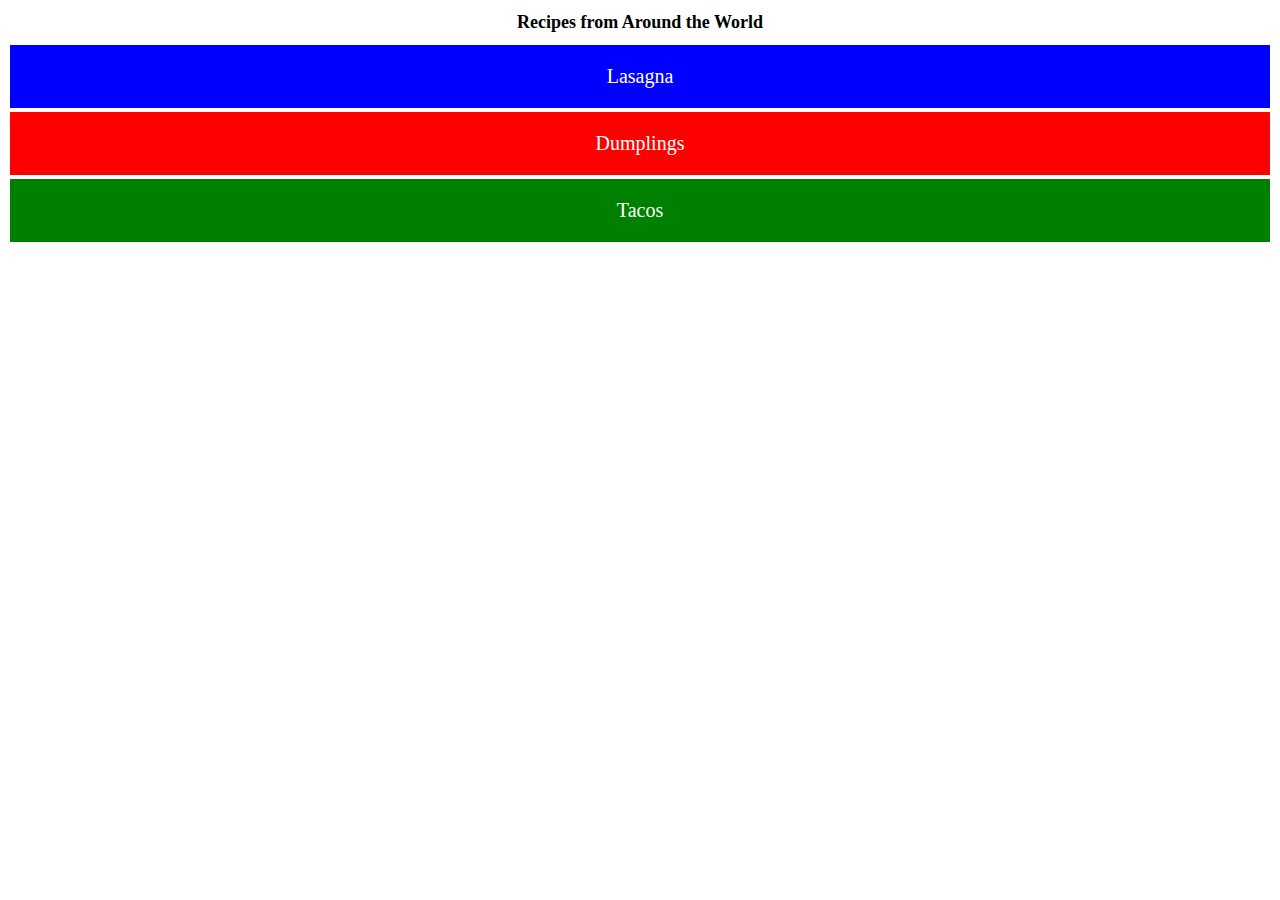
<file: index.html>
<!DOCTYPE html>
<html lang="en">
<head>
  <meta charset="UTF-8">
  <meta name="viewport" content="width=device-width, initial-scale=1.0">
  <title>Recipes</title>
  <link rel="stylesheet" href="style.css">
</head>
<body>
  <h1>Recipes from Around the World</h1>

  <a class = "button one" href="./pages/lasagna.html">Lasagna</a>
  <a class = "button two" href="./pages/dumplings.html">Dumplings</a>
  <a class = "button three" href="./pages/tacos.html">Tacos</a>

</body>
</html>
</file>
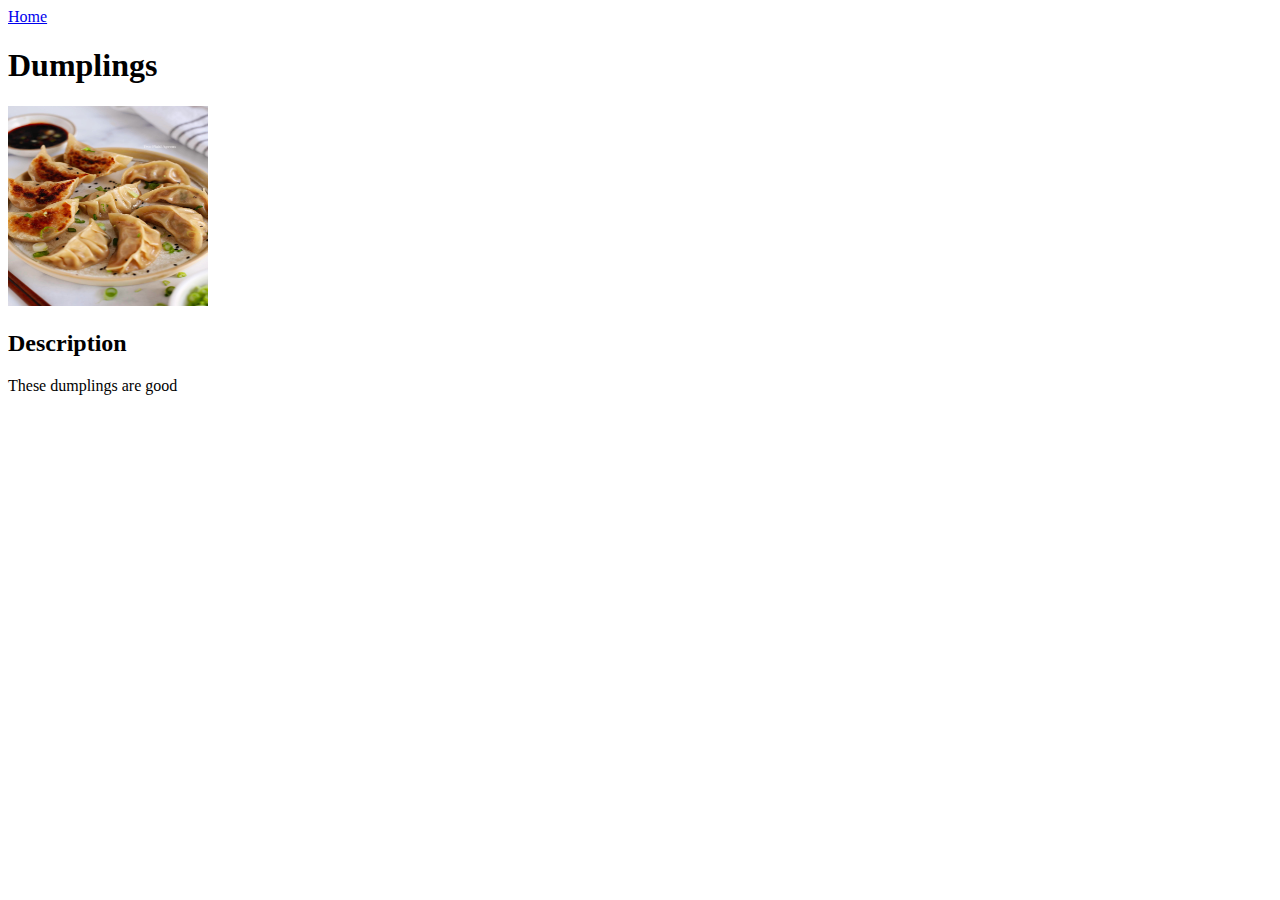
<file: pages/dumplings.html>
<!DOCTYPE html>
<html lang="en">
<head>
  <meta charset="UTF-8">
  <meta name="viewport" content="width=device-width, initial-scale=1.0">
  <title>Dumplings</title>
</head>
<body>
  <a href="../index.html">Home</a>
  <h1>Dumplings </h1>
  <img src="../images/dumplings.jpg" alt="Dumplings" height="200" width="200">
  <h2>Description</h2>
  <p>These dumplings are good</p>
</body>
</html>
</file>
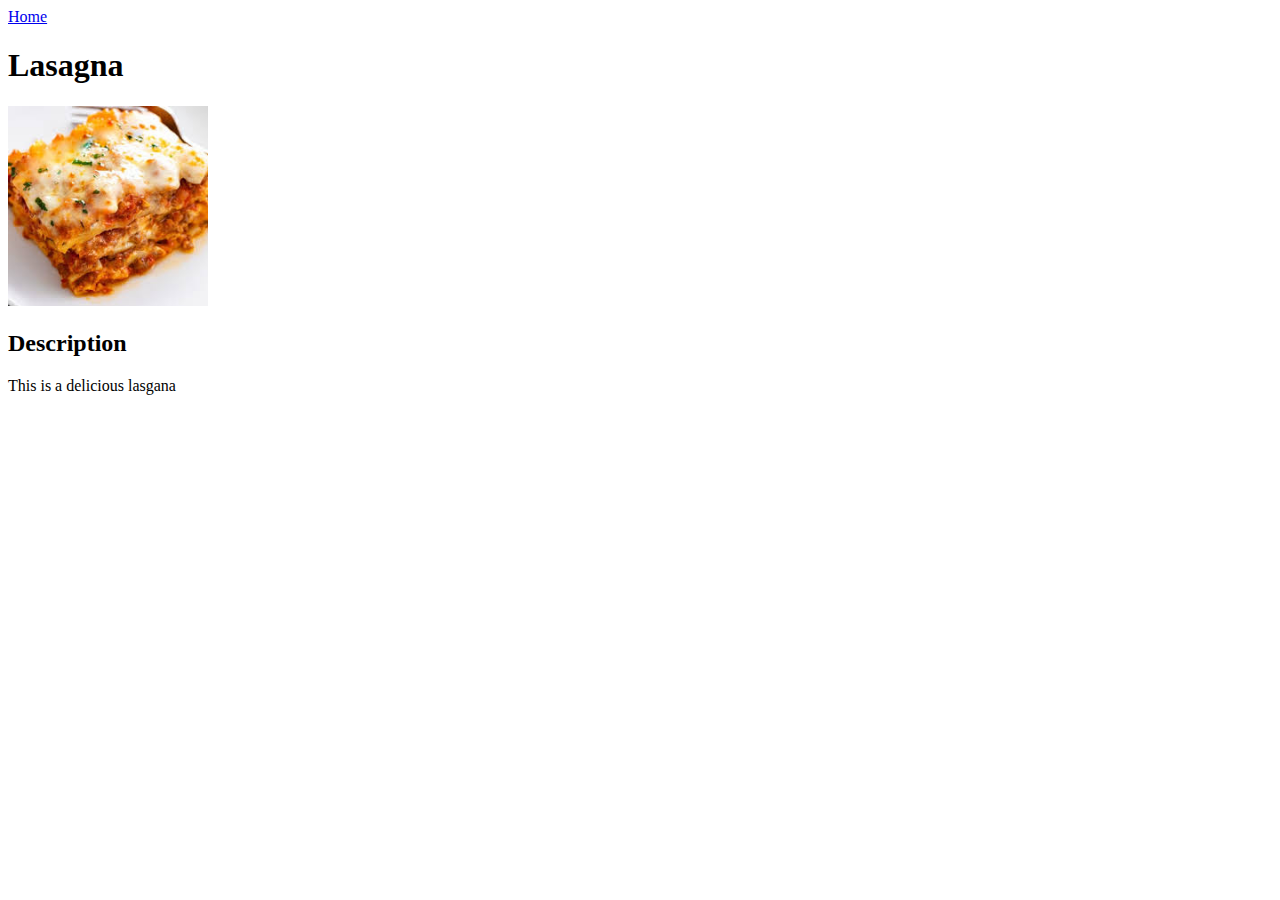
<file: pages/lasagna.html>
<!DOCTYPE html>
<html lang="en">
<head>
  <meta charset="UTF-8">
  <meta name="viewport" content="width=device-width, initial-scale=1.0">
  <title>Lasagna</title>
</head>
<body>
  <a href="../index.html">Home</a>
  <h1>Lasagna </h1>
  <img src="../images/lasagna.jpeg" alt="Lasagna" height="200" width="200">
  <h2>Description</h2>
  <p>This is a delicious lasgana</p>
</body>
</html>
</file>
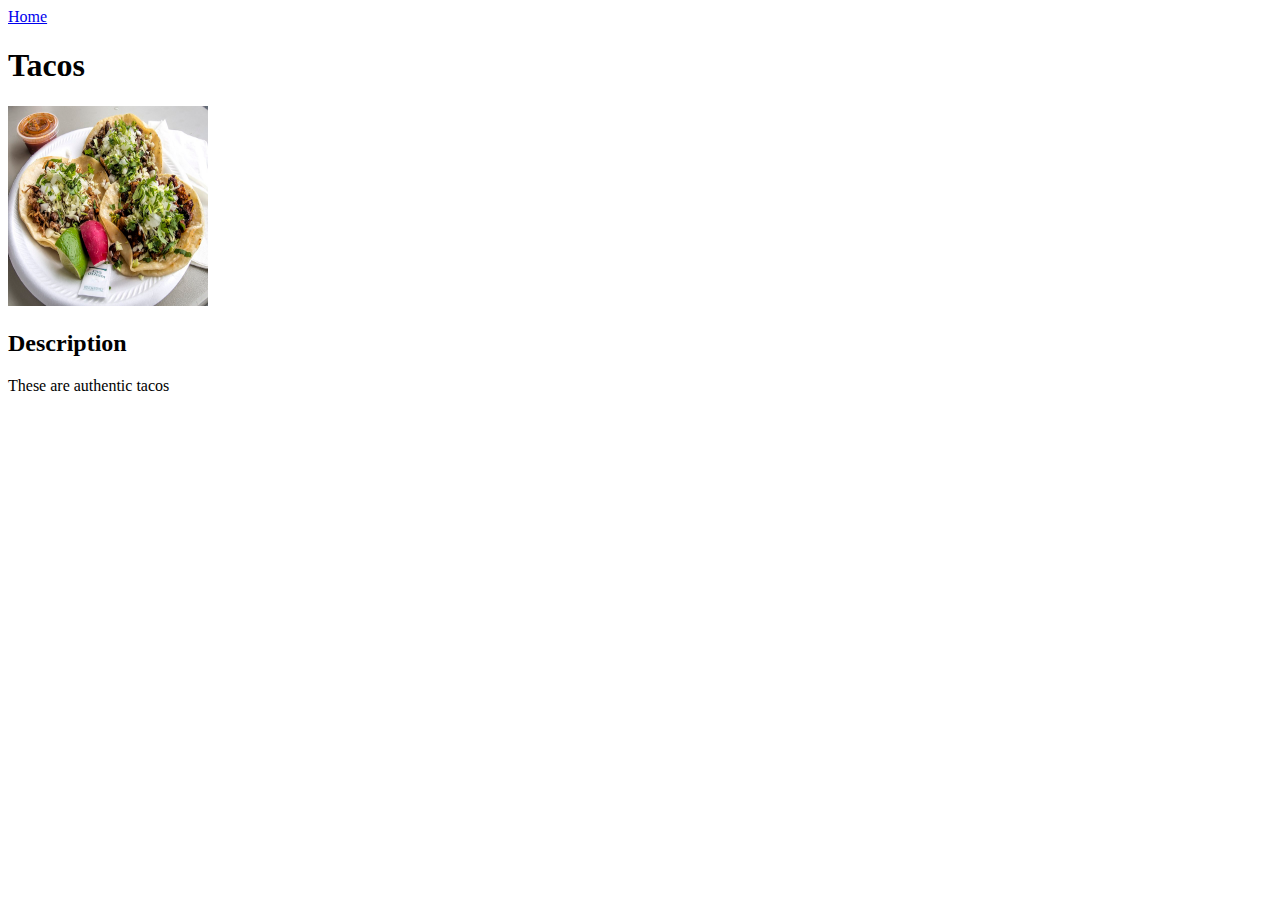
<file: pages/tacos.html>
<!DOCTYPE html>
<html lang="en">
<head>
  <meta charset="UTF-8">
  <meta name="viewport" content="width=device-width, initial-scale=1.0">
  <title>Tacos</title>
</head>
<body>
  <a href="../index.html">Home</a>
  <h1>Tacos </h1>
  <img src="../images/tacos.jpg" alt="Tacos" height="200" width="200">
  <h2>Description</h2>
  <p>These are authentic tacos</p>
  
</body>
</html>
</file>
<file: style.css>
* {
  font-weight: 2000;

}


h1 {
  font-size: large;
  font-weight: 800;
  font-family: 'Times New Roman', Times, serif;
  text-align: center;
}

.button { 
  border: none; 
  color: white; 
  padding: 20px 34px; 
  text-align: center; 
  text-decoration: none; 
  display: inline-block; 
  font-size: 20px; 
  margin: 4px 2px; 
  cursor: pointer;
  display: block}




.one { background-color: blue;}

.two { background-color: red;}

.three { background-color: green;}
</file>
